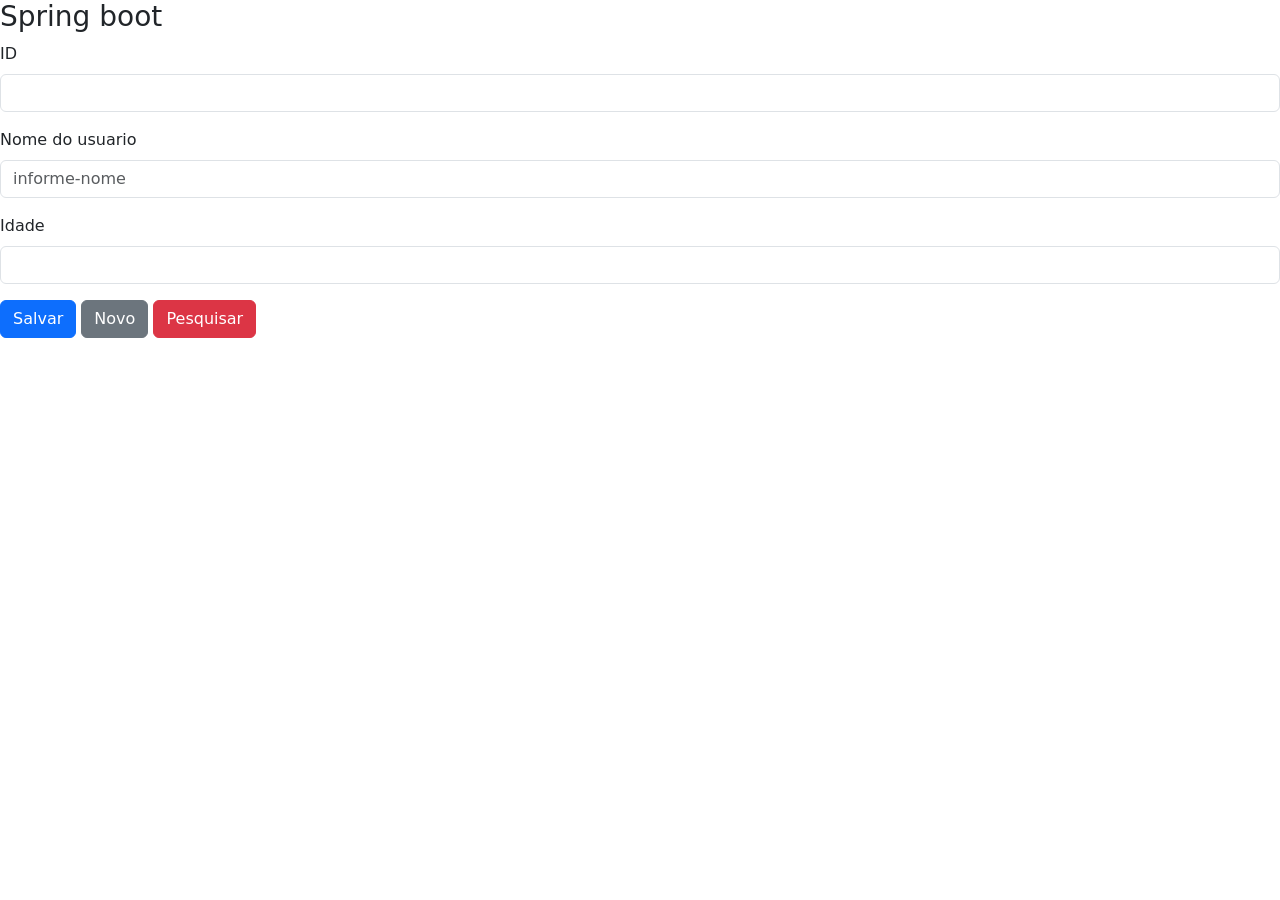
<file: springboot-rest-api-sample/src/main/resources/static/index.html>
<!DOCTYPE html>
<html lang="en">
<head>
<meta charset="ISO-8859-1">
<link
	href="https://cdn.jsdelivr.net/npm/bootstrap@5.0.2/dist/css/bootstrap.min.css"
	rel="stylesheet"
	integrity="sha384-EVSTQN3/azprG1Anm3QDgpJLIm9Nao0Yz1ztcQTwFspd3yD65VohhpuuCOmLASjC"
	crossorigin="anonymous">
<title>Insert title here</title>
</head>
<body>

	<h3>Spring boot</h3>

	<form action="" id="formCadastroUser">

		<div class="mb-3">
			<label for="id" class="form-label">ID</label> <input type="text"
				class="form-control" id="id" readonly="readonly">
		</div>

		<div class="mb-3">
			<label for="nome" class="form-label">Nome do usuario</label> <input
				type="text" class="form-control" id="nome"
				placeholder="informe-nome" required="required">
		</div>

		<div class="mb-3">
			<label for="idade" class="form-label">Idade</label> <input
				type="number" class="form-control" id="idade">
		</div>

	</form>
	<button type="button" class="btn btn-primary" onclick="salvarUsuario()">Salvar</button>
	<button type="button" class="btn btn-secondary"
		onclick="document.getElementById('formCadastroUser').reset();">Novo</button>
	<button type="button" class="btn btn-danger" data-toggle="modal"
		data-bs-target="#modalPesquisarUser">Pesquisar</button>



	<div class="modal fade" id="modalPesquisarUser" tabindex="-1"
		role="dialog" aria-labelledby="exampleModalLabel" aria-hidden="true">
		<div class="modal-dialog" role="document">
			<div class="modal-content">
				<div class="modal-header">
					<h5 class="modal-title" id="exampleModalLabel">Pesquisa de
						Usuario</h5>
					<button type="button" class="close" data-dismiss="modal"
						aria-label="Close">
						<span aria-hidden="true">&times;</span>
					</button>
				</div>
				<div class="modal-body">
					<form>
						<div class="form-group">
							<label for="recipient-name" class="col-form-label">Informe
								o Nome</label> <input type="text" class="form-control" id="nameBusca">
						</div>
						<button type="button" class="btn btn-success"
							onclik-="pesquisarUser()">buscar</button>
					</form>

					<table class="table" id="tabelaresultados">
						<thead>
							<tr>
								<th scope="col">ID</th>
								<th scope="col">Nome</th>
								<th scope="col">Editar</th>
							</tr>
						</thead>
						<tbody>

						</tbody>
					</table>



				</div>
				<div class="modal-footer">
					<button type="button" class="btn btn-secondary"
						data-dismiss="modal">fechar</button>
				</div>
			</div>
		</div>
	</div>

	<script src="https://code.jquery.com/jquery-3.6.0.min.js"
		integrity="sha256-/xUj+3OJU5yExlq6GSYGSHk7tPXikynS7ogEvDej/m4="
		crossorigin="anonymous"></script>
	<script
		src="https://cdn.jsdelivr.net/npm/bootstrap@5.0.2/dist/js/bootstrap.bundle.min.js"
		integrity="sha384-MrcW6ZMFYlzcLA8Nl+NtUVF0sA7MsXsP1UyJoMp4YLEuNSfAP+JcXn/tWtIaxVXM"
		crossorigin="anonymous"></script>




	<script type="text/javascript">
		function pesquisarUser() {
			var nome = $('#nameBusca').val();

			if (nome != null && nome.trim() != '') {
		$.ajax({
					method : "GET",
					url : "name" + nome  ,
					data : JSON.stringify({
						name : nome
					}),
			   		sucess : function(response) {
			   			$('#tabelaresultados > tbody >tr').remove();
			   			
			   			for(var i = 0; i < response.lenght; i++){
			   			$('#tabelaresultados > tbody').append('<tr><td>' + response[i].id+'</td></tr>')
			   			
			   			}.faill(function(xhr, status, errorThrown) {
							alert("Erro ao buscar usuario:" + xhr.responseText);
						});
			   		}
		}
					
		

		function salvarUsuario() {

			var id = $("#id").val();
			var nome = $("#nome").val();
			var idade = $("#idade").val();

			$.ajax({
				method : "POST",
				url : "salvar",
				data : JSON.stringify({
					id : id,
					nome : nome,
					idade : idade
				}),
				contentType : "application/json; charset=utf-8",
				sucess : function(response) {
					$("#id").val(response.id);
					alert("Salvo com Sucesso");
				}
			}).faill(function(xhr, status, errorThrown) {
				alert("Erro ao salvar:" + xhr.responseText);
			});

		}
	</script>

</body>
</html>
</file>
